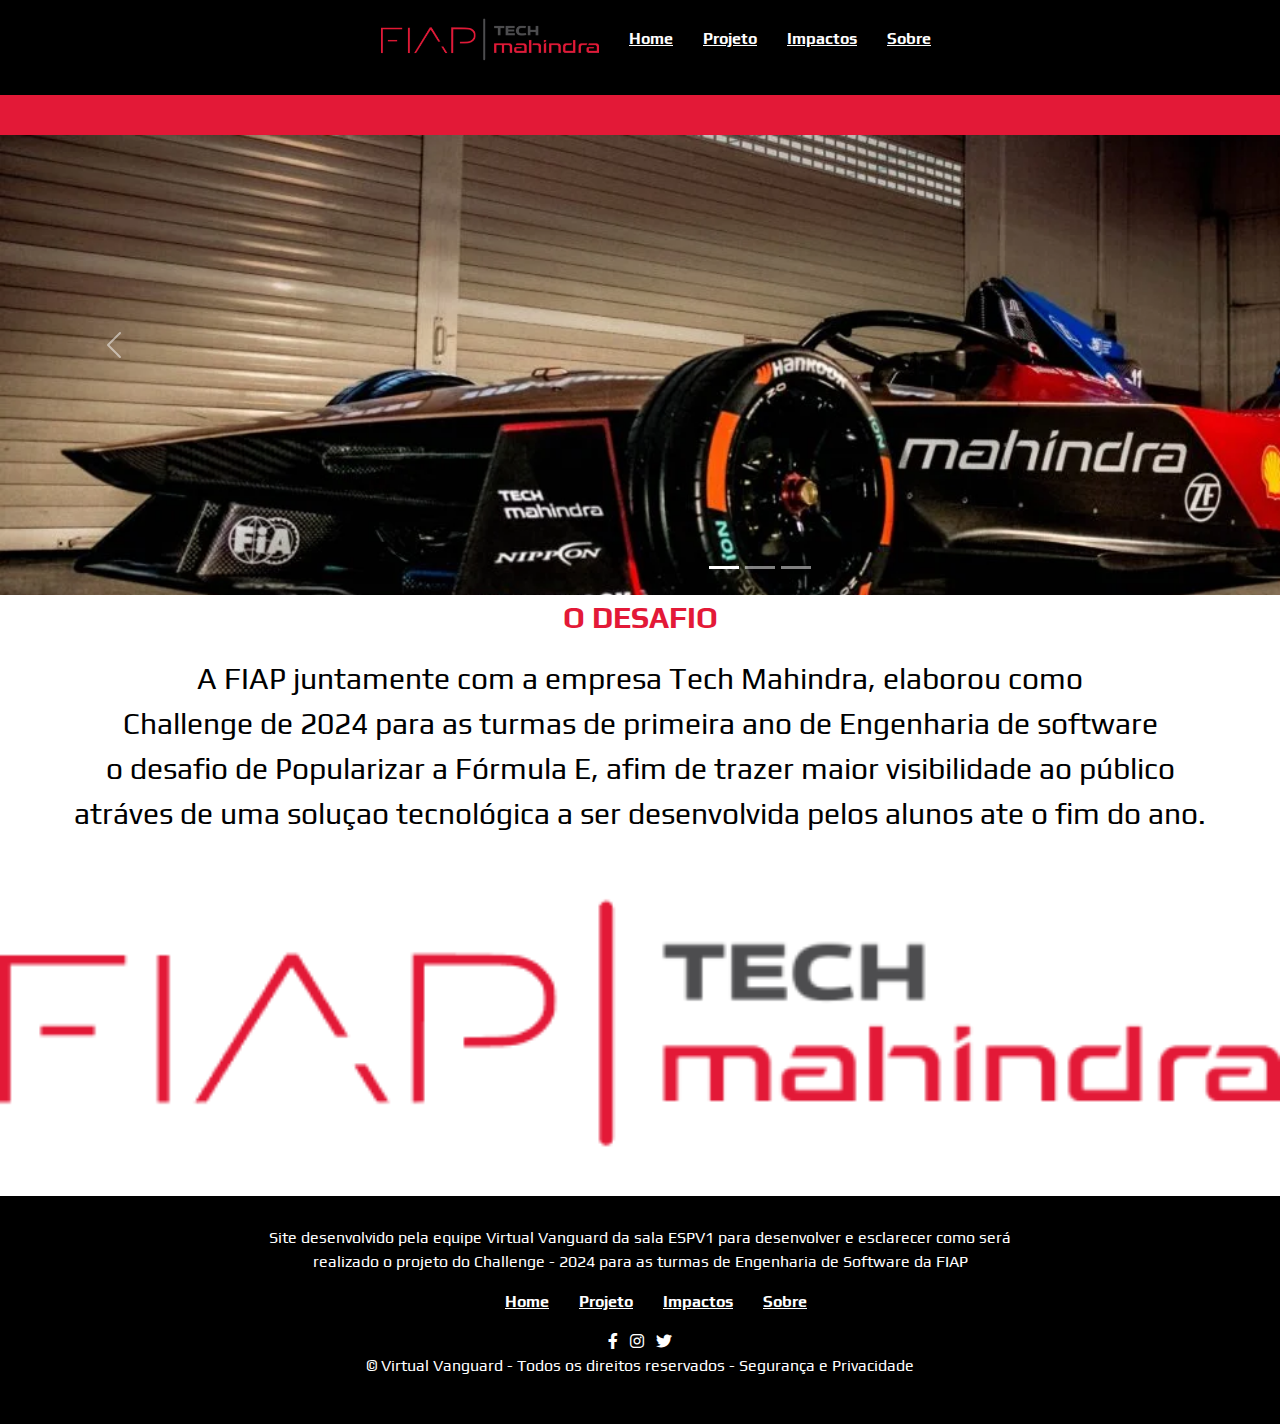
<file: index.html>
<!DOCTYPE html>
<html lang="pt-BR">
<head>
    <meta charset="UTF-8">
    <meta name="viewport" content="width=device-width, initial-scale=1.0">
    <title>Virtual Vanguard - Formula E Challenge</title>
    <link rel="stylesheet" href="global.css">
    <link rel="preconnect" href="https://fonts.googleapis.com">
    <link rel="preconnect" href="https://fonts.gstatic.com" crossorigin>
    <link href="https://fonts.googleapis.com/css2?family=Play:wght@400;700&display=swap" rel="stylesheet">
    <link href="https://cdn.jsdelivr.net/npm/bootstrap@5.3.0/dist/css/bootstrap.min.css" rel="stylesheet">
    <link rel="stylesheet" href="https://cdnjs.cloudflare.com/ajax/libs/font-awesome/6.0.0-beta3/css/all.min.css">

</head>
<body>
    <header>
        <nav>
            <ul class="menu">
                <li><img class="imgcenter" src="img/logo.jpg" alt="logo" width="218"></li>
                <li><a href="index.html">Home</a></li>
                <li><a href="projeto.html">Projeto</a></li>
                <li><a href="impactos.html">Impactos</a></li>
                <li><a href="sobre.html">Sobre</a></li>
            </ul>
        </nav>
    </header>

    <main class="br">
        <div id="carouselExampleIndicators" class="carousel slide" data-bs-ride="carousel">
            <div class="carousel-indicators">
                <button type="button" data-bs-target="#carouselExampleIndicators" data-bs-slide-to="0" class="active"></button>
                <button type="button" data-bs-target="#carouselExampleIndicators" data-bs-slide-to="1"></button>
                <button type="button" data-bs-target="#carouselExampleIndicators" data-bs-slide-to="2"></button>
            </div>
            <div class="carousel-inner">
                <div class="carousel-item active">
                    <img src="img/banner1.jpg" class="d-block w-100" alt="Promoção 1">
                </div>
                <div class="carousel-item">
                    <img src="img/banner2.jpg" class="d-block w-100" alt="Promoção 2">
                </div>
                <div class="carousel-item">
                    <img src="img/banner3.jpg" class="d-block w-100" alt="Promoção 3">
                </div>
            </div>
            <button class="carousel-control-prev" type="button" data-bs-target="#carouselExampleIndicators" data-bs-slide="prev">
                <span class="carousel-control-prev-icon" aria-hidden="true"></span>
                <span class="visually-hidden">Previous</span>
            </button>
            <button class="carousel-control-next" type="button" data-bs-target="#carouselExampleIndicators" data-bs-slide="next">
                <span class="carousel-control-next-icon" aria-hidden="true"></span>
                <span class="visually-hidden">Next</span>
            </button>
        </div>
    
    </main>
    
    <div class="desafio"> <p class="desafio_palavra">O DESAFIO</p>
        <p>A FIAP juntamente com a empresa Tech Mahindra, elaborou como <br>
            Challenge de 2024 para as turmas de primeira ano de Engenharia de software <br>
            o desafio de Popularizar a Fórmula E, afim de trazer maior visibilidade ao público <br>
            atráves de uma soluçao tecnológica a ser desenvolvida pelos alunos ate o fim do ano.</p></div>
            <img src="img/logo_clara.jpg.png" alt="logo_clara">
    
    
    

    <footer>
        <p>Site desenvolvido pela equipe Virtual Vanguard da sala ESPV1 para desenvolver e esclarecer como será <br>
            realizado o projeto do Challenge - 2024 para as turmas de Engenharia de Software da FIAP</p>
        <nav>
            <ul class="footer">
                <li><a href="index.html">Home</a></li>
                <li><a href="projeto.html">Projeto</a></li>
                <li><a href="impactos.html">Impactos</a></li>
                <li><a href="sobre.html">Sobre</a></li>
            </ul>
        </nav>
        <div>
            <a href="#" class="text-white me-2"><i class="fab fa-facebook-f"></i></a>
            <a href="#" class="text-white me-2"><i class="fab fa-instagram"></i></a>
            <a href="#" class="text-white"><i class="fab fa-twitter"></i></a>
        </div>
        <p>© Virtual Vanguard - Todos os direitos reservados - Segurança e Privacidade</p>
    </footer>
    <script src="https://cdn.jsdelivr.net/npm/bootstrap@5.3.0/dist/js/bootstrap.bundle.min.js"></script>

</body>
</html>
</file>
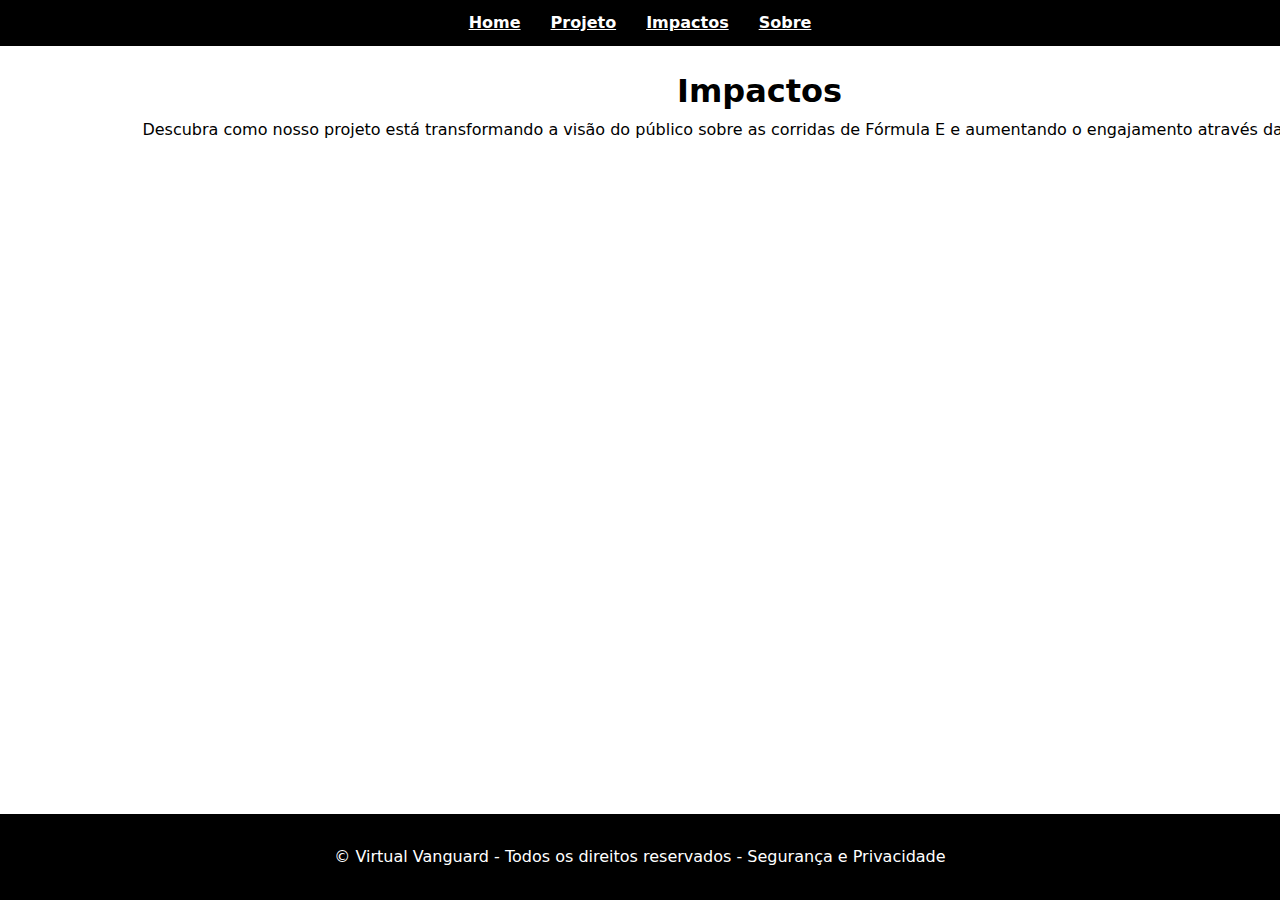
<file: impactos.html>
<!DOCTYPE html>
<html lang="pt-BR">
<head>
    <meta charset="UTF-8">
    <meta name="viewport" content="width=device-width, initial-scale=1.0">
    <title>Impactos - Virtual Vanguard</title>
    <link rel="stylesheet" href="global.css">
</head>
<body>
    <header>
        <nav>
            <ul>
                <li><a href="index.html">Home</a></li>
                <li><a href="projeto.html">Projeto</a></li>
                <li><a href="impactos.html">Impactos</a></li>
                <li><a href="sobre.html">Sobre</a></li>
            </ul>
        </nav>
    </header>
    <main>
        <section>
            <h1>Impactos</h1>
            <p>Descubra como nosso projeto está transformando a visão do público sobre as corridas de Fórmula E e aumentando o engajamento através da tecnologia.</p>
        </section>
    </main>
    <footer>
        <p>© Virtual Vanguard - Todos os direitos reservados - Segurança e Privacidade</p>
    </footer>
</body>
</html>
</file>
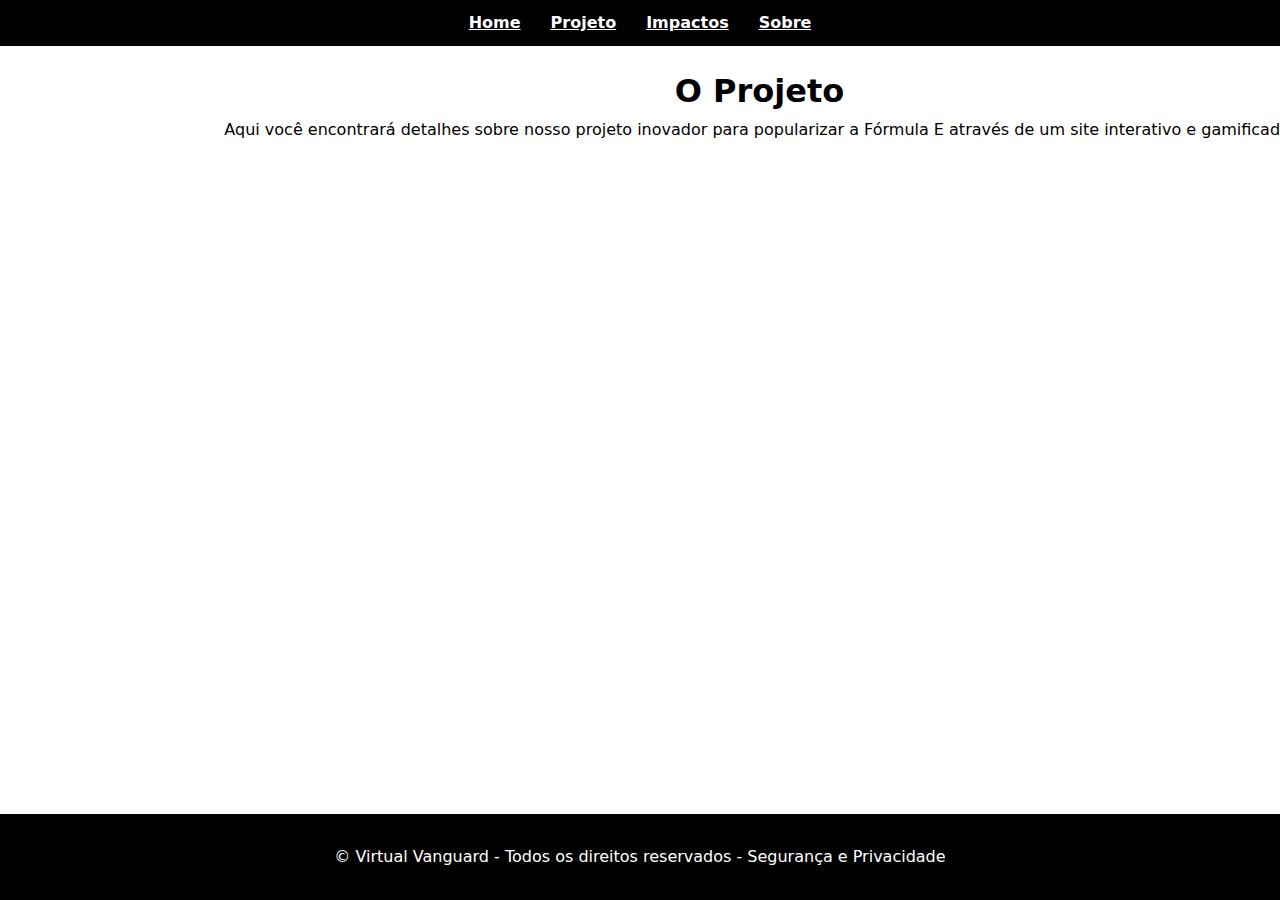
<file: projeto.html>
<!DOCTYPE html>
<html lang="pt-BR">
<head>
    <meta charset="UTF-8">
    <meta name="viewport" content="width=device-width, initial-scale=1.0">
    <title>Projeto - Virtual Vanguard</title>
    <link rel="stylesheet" href="global.css">
</head>
<body>
    <header>
        <nav>
            <ul>
                <li><a href="index.html">Home</a></li>
                <li><a href="projeto.html">Projeto</a></li>
                <li><a href="impactos.html">Impactos</a></li>
                <li><a href="sobre.html">Sobre</a></li>
            </ul>
        </nav>
    </header>
    <main>
        <section>
            <h1>O Projeto</h1>
            <p>Aqui você encontrará detalhes sobre nosso projeto inovador para popularizar a Fórmula E através de um site interativo e gamificado.</p>
        </section>
    </main>
    <footer>
        <p>© Virtual Vanguard - Todos os direitos reservados - Segurança e Privacidade</p>
    </footer>
</body>
</html>
</file>
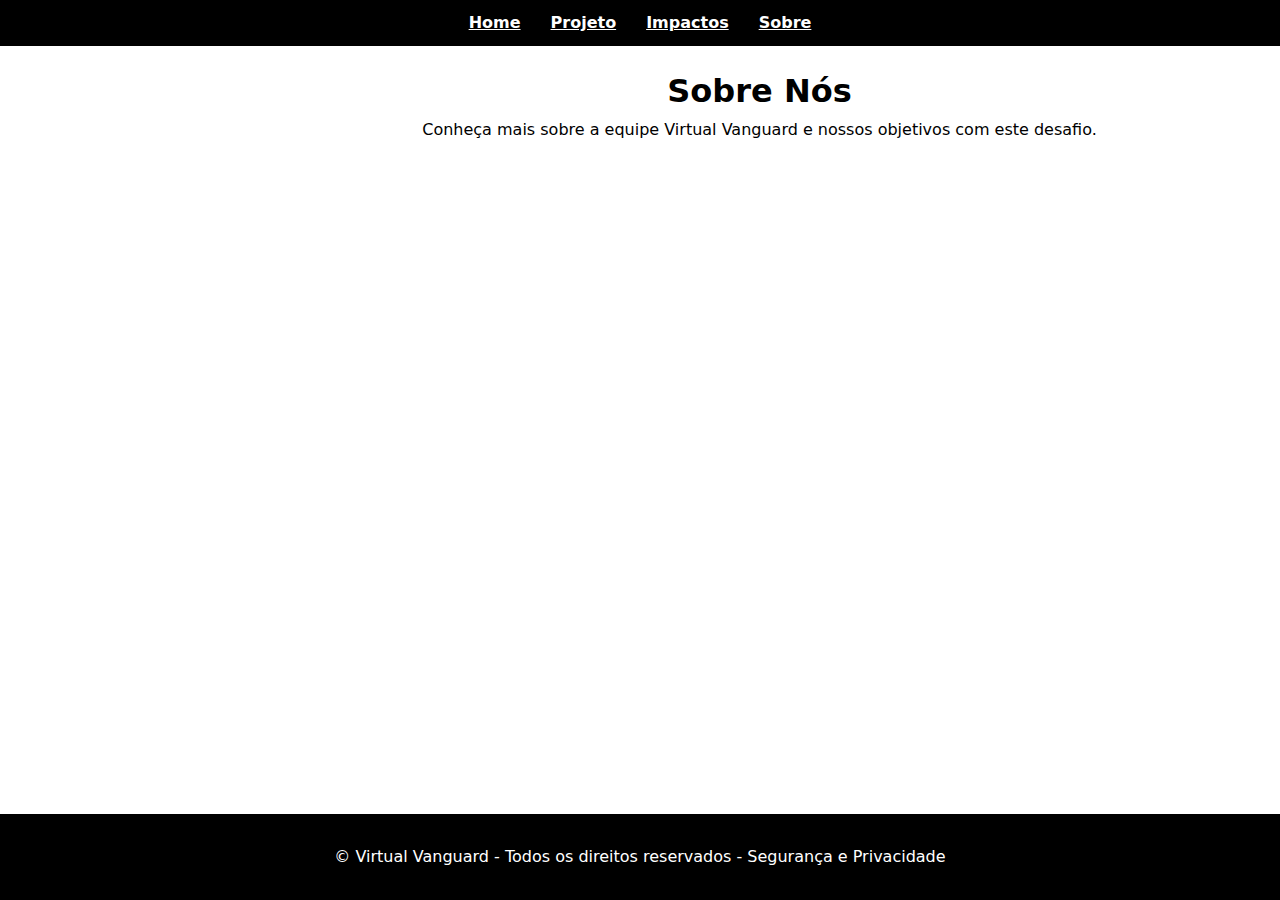
<file: sobre.html>
<!DOCTYPE html>
<html lang="pt-BR">
<head>
    <meta charset="UTF-8">
    <meta name="viewport" content="width=device-width, initial-scale=1.0">
    <title>Sobre - Virtual Vanguard</title>
    <link rel="stylesheet" href="global.css">
</head>
<body>
    <header>
        <nav>
            <ul>
                <li><a href="index.html">Home</a></li>
                <li><a href="projeto.html">Projeto</a></li>
                <li><a href="impactos.html">Impactos</a></li>
                <li><a href="sobre.html">Sobre</a></li>
            </ul>
        </nav>
    </header>
    <main>
        <section>
            <h1>Sobre Nós</h1>
            <p>Conheça mais sobre a equipe Virtual Vanguard e nossos objetivos com este desafio.</p>
        </section>
    </main>
    <footer>
        <p>© Virtual Vanguard - Todos os direitos reservados - Segurança e Privacidade</p>
    </footer>
</body>
</html>
</file>
<file: global.css>
* {
    margin: 0;
    padding: 0;
    box-sizing: border-box;
}

body {
    line-height: 1.6;
    font-family: "Play", system-ui;
    display: flex;
    flex-direction: column;
    min-height: 100vh; 
}

header {
    font-family: "Play", system-ui;
    background-color: #000000;
    color: white;
    display: flex;
    justify-content: center;
    align-items: center;
    padding: 10px;
}

nav ul {
    list-style: none;
    display: flex;
    justify-content: center;
    align-items: center;
}

nav ul li {
    margin: 0 15px;
}

nav ul li a {
    color: white;
    font-weight: bold;
}

.imgcenter {
    text-align: center;
}
.br {
    background-color: #E31937;
    color: #000000;
}
.desafio{
    font-family: "Play", system-ui;
    background-color: #ffffff;
    color: #000000;
    text-align: center;
    font-size: 30px;
}
.desafio_palavra {
    color: #E31937;
    font-weight: bold;
}
.hero {
    display: grid;
    place-items: center;
    background: url('formula-e.jpg') no-repeat center center/cover;
    height: 300px;
    color: #000000;
    text-align: center;
}
.hero-text h1 {
    font-size: 2rem;
}
main {
    flex-grow: 1;
    display: grid;
    grid-template-columns: 1fr;
    gap: 5px; 

    text-align: center;
    width: 4567px;
    height: 500px;
}
.carousel-item img {
    height: 500px;
    width: 100%;  
    object-fit: cover; 
    padding-top: 40px;
}
section {
    background-color: #ffffff;
    padding: 20px;
    border-radius: 8px;
}

h2 {
    margin-bottom: 10px;
}
.texto {
    max-width: 80%; /* Ajusta a largura do texto */
    margin: 0 auto;
    text-align: center;
}
footer {
    font-family: "Play", system-ui;
    background-color: #000000;
    color: white;
    text-align: center;
    padding: 30px;
    width: 100%;
    display: flex;
    flex-direction: column;
    justify-content: center;
    align-items: center;
}


/* Responsividade para tablets */
@media (min-width: 768px) {
    main {
        grid-template-columns: 1fr 1fr;
    }

    .hero-text h1 {
        font-size: 2.5rem;
    }
}

/* Responsividade para desktops */
@media (min-width: 1024px) {
    main {
        grid-template-columns: repeat(3, 1fr);
    }

    .hero-text h1 {
        font-size: 3rem;
    }
}
</file>
